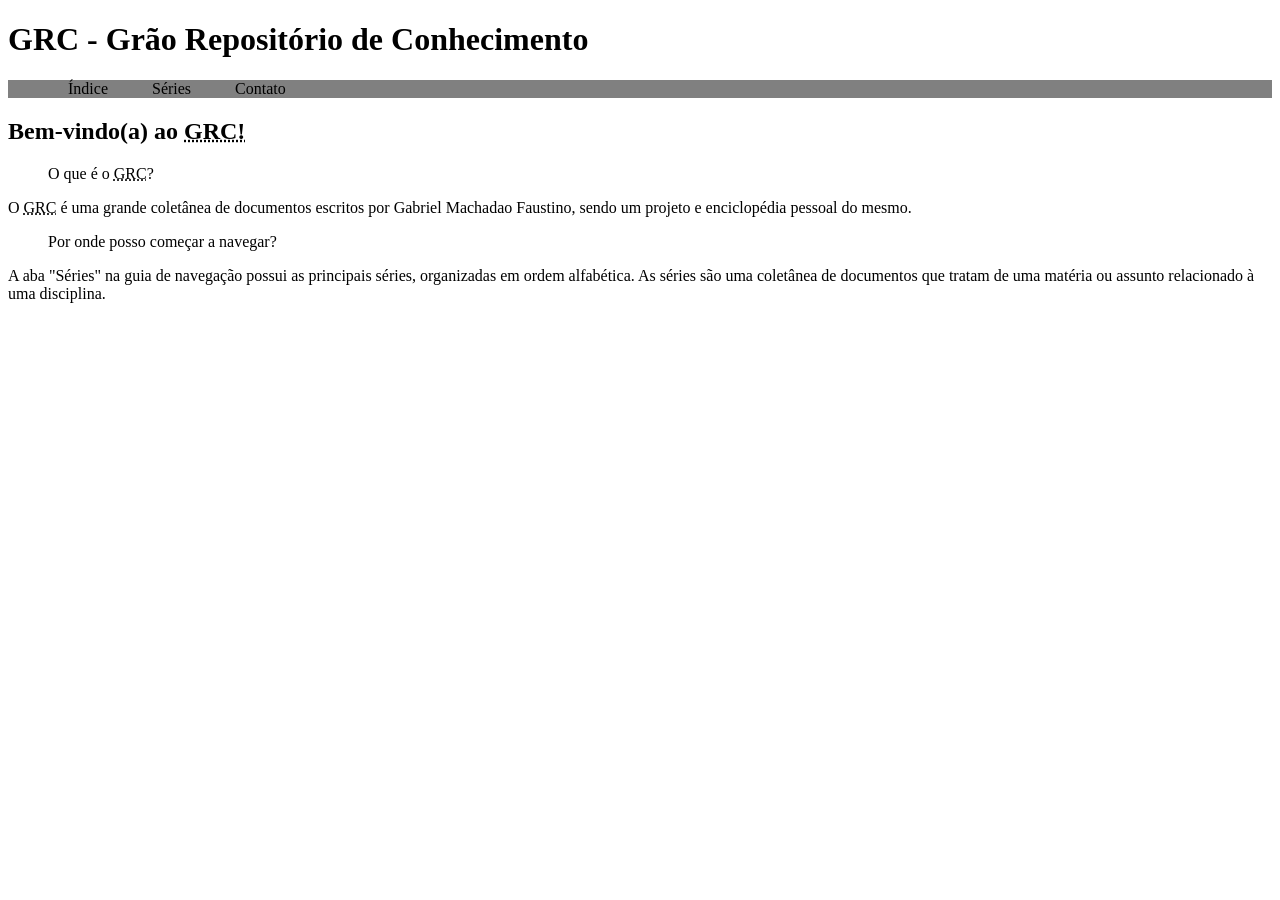
<file: index.html>
<!DOCTYPE html>
<html lang="pt-br">
<head>
    <meta charset="UTF-8">
    <meta name="viewport" content="width=device-width, initial-scale=1.0">
    <link rel="stylesheet" href="01 - Estilo (CSS)/Estilo.css">
    <title>Índice - GRC</title>
</head>

<body>

    <header>
        <h1>GRC - Grão Repositório de Conhecimento</h1>
    </header>
    
    <nav class="navegacao">
            <ul>
                <li class="aba"><a style="color: black" href="index.html">Índice</a></li>
                <li class="aba"><a style="color: black" href="00 - Navegação/Séries.html">Séries</a></li>
                <li class="aba"><a style="color: black" href="00 - Navegação/Contato.html">Contato</a></li>
            </ul>
    </nav>

    <article>
        <h1>Bem-vindo(a) ao <abbr title="Grão Repositório de Conhecimento">GRC!</abbr></h1>

        <blockquote>O que é o <abbr title="Grão Repositório de Conhecimento">GRC</abbr>?</blockquote>

        <p>O <abbr title="Grão Repositório de Conhecimento">GRC</abbr> é uma grande coletânea de documentos escritos por Gabriel Machadao Faustino, sendo um projeto e enciclopédia pessoal do mesmo.</p>

        <blockquote>Por onde posso começar a navegar?</blockquote>

        <p>A aba "Séries" na guia de navegação possui as principais séries, organizadas em ordem alfabética. As séries são uma coletânea de documentos que tratam de uma matéria ou assunto relacionado à uma disciplina.</p>
    </article>
    
</body>
</html>
</file>
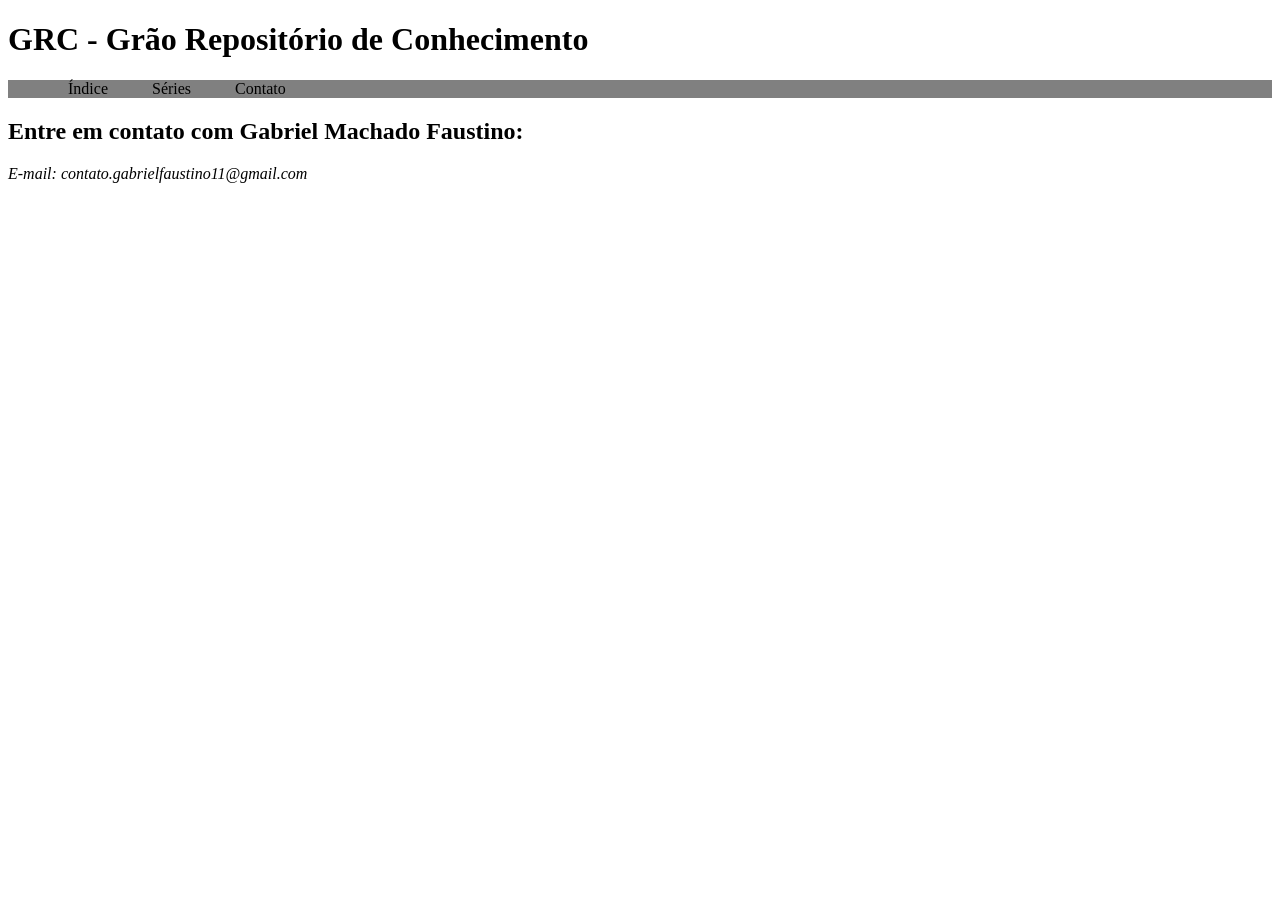
<file: 00 - Navegação/Contato.html>
<!DOCTYPE html>
<html lang="pt-br">

<head> <!--Cabeça do documento, o qual vai estar todas as informação invisíveis aos usuários, como metadados e estilização-->
    <meta charset="UTF-8">
    <meta name="viewport" content="width=device-width, initial-scale=1.0">
    <link rel="stylesheet" href="../01 - Estilo (CSS)/Estilo.css">
    <title>Contato - GRC</title> <!--Título do documento, o qual vai aparecer na aba do navegador-->
</head>

<body> <!--Corpo do documento, o qual vai estar todas as informações visíveis aos usuários-->
    <header>
        <h1>GRC - Grão Repositório de Conhecimento</h1> <!--Cabeçalho do documento-->
    </header>

    <nav class="navegacao"> <!--Seção de navegação geral do site-->
            <ul>
                <li class="aba"><a style="color: black" href="../index.html">Índice</a></li>
                <li class="aba"><a style="color: black" href="../00 - Navegação/Séries.html">Séries</a></li>
                <li class="aba"><a style="color: black" href="../00 - Navegação/Contato.html">Contato</a></li>
            </ul>
    </nav>

    <article> <!--Artigo do documento, o qual vai estar o conteúdo principal do mesmo-->
        <h1>Entre em contato com Gabriel Machado Faustino:</h1> <!--Título do artigo-->

        <address>
            <p><i>E-mail</i>: contato.gabrielfaustino11@gmail.com</p> 
        </address>
    </article>
</body>
</html>
</file>
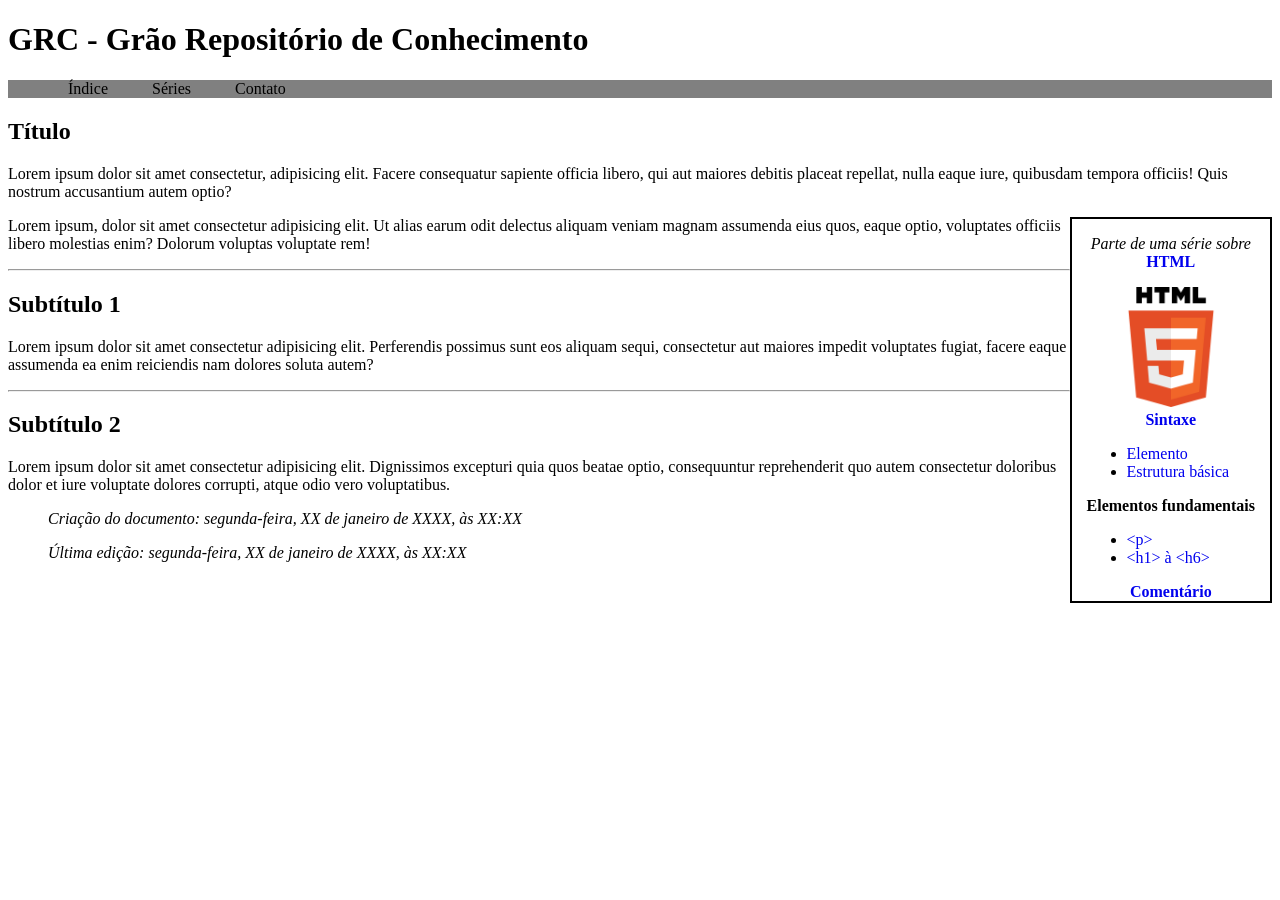
<file: 00 - Navegação/Modelo.html>
<!DOCTYPE html>
<html lang="pt-br">

<head> <!--Cabeça do documento, o qual vai estar todas as informação invisíveis aos usuários, como metadados e estilização-->
    <meta charset="UTF-8">
    <meta name="viewport" content="width=device-width, initial-scale=1.0">
    <link rel="stylesheet" href="../01 - Estilo (CSS)/Estilo.css">
    <title>Modelo - GRC</title> <!--Título do documento, o qual vai aparecer na aba do navegador-->
</head>

<body> <!--Corpo do documento, o qual vai estar todas as informações visíveis aos usuários-->
    <header>
        <h1>GRC - Grão Repositório de Conhecimento</h1> <!--Cabeçalho do documento-->
    </header>

    <nav class="navegacao"> <!--Seção de navegação geral do site-->
            <ul>
                <li class="aba"><a style="color: black" href="../index.html">Índice</a></li>
                <li class="aba"><a style="color: black" href="Séries.html">Séries</a></li>
                <li class="aba"><a style="color: black" href="Contato.html">Contato</a></li>
            </ul>
    </nav>

    <!-- VERIFIQUE SE OS ENDEREÇAMENTOS DA SEÇÃO DE NAVEGAÇÃO ACIMA ESTÃO CORRETOS! -->

    <article> <!--Artigo do documento, o qual vai estar o conteúdo principal do mesmo-->
        <h1>Título</h1> <!--Título do artigo-->

        <p>Lorem ipsum dolor sit amet consectetur, adipisicing elit. Facere consequatur sapiente officia libero, qui aut maiores debitis placeat repellat, nulla eaque iure, quibusdam tempora officiis! Quis nostrum accusantium autem optio?</p> <!--Os parágrafos de introdução SEMPRE devem vir antes da seção de navegação de série-->

        <aside class="bloco_serie"> <!--Seção de navegação de série, destinada à auxiliar o usuário a navegar por documentos relacionados ao conteúdo deste-->
            <p><i>Parte de uma série sobre</i><br><a href="../HTML/HTML.html"><b>HTML</b></a></p>
            <img src="../02 - Multimídia/HTML5_Logo_512px.png" width="120px"><br>
            <a href="../HTML/Sintaxe (HTML).html"><b>Sintaxe</b></a><br>
            <ul style="text-align: left;">
                <li><a href="../HTML/Sintaxe (HTML).html#direcionador1">Elemento</a></li>
                <li><a href="../HTML/Sintaxe (HTML).html#direcionador2">Estrutura básica</a></li>
            </ul>
            <p><b>Elementos fundamentais</b></p>
            <ul style="text-align: left;">
                <li><a href="../HTML/p.html">&lt;p&gt;</a></li>
                <li><a href="../HTML/h1 à h6.html">&lt;h1&gt; à &lt;h6&gt;</a></li>
            </ul>
            <a href="../HTML/Comentário (HTML).html"><b>Comentário</b></a>
        </aside>

        <p>Lorem ipsum, dolor sit amet consectetur adipisicing elit. Ut alias earum odit delectus aliquam veniam magnam assumenda eius quos, eaque optio, voluptates officiis libero molestias enim? Dolorum voluptas voluptate rem!</p>

        <hr> <!--Linha horizontal, a qual deve separar subtítulos do tipo h2 do artigo. OBS: subtítulos do h3 em diante não devem ser precedidos de uma linha horizontal-->

        <h2>Subtítulo 1</h2> <!--Subtítulo do artigo-->

        <p>Lorem ipsum dolor sit amet consectetur adipisicing elit. Perferendis possimus sunt eos aliquam sequi, consectetur aut maiores impedit voluptates fugiat, facere eaque assumenda ea enim reiciendis nam dolores soluta autem?</p>

        <hr> <!--Linha horizontal, a qual deve separar subtítulos do artigo-->

        <h2>Subtítulo 2</h2> <!--Subtítulo do artigo-->

        <p>Lorem ipsum dolor sit amet consectetur adipisicing elit. Dignissimos excepturi quia quos beatae optio, consequuntur reprehenderit quo autem consectetur doloribus dolor et iure voluptate dolores corrupti, atque odio vero voluptatibus.</p>
    </article>

    <footer class="rodape"> <!--Rodapé do documento, o qual deve informar a data de criação do documento e a última vez que foi editado-->
        <ul>
            <il><p>Criação do documento: segunda-feira, XX de janeiro de XXXX, às XX:XX</p></il>
            <il><p>Última edição: segunda-feira, XX de janeiro de XXXX, às XX:XX</p></il>
        </ul>
    </footer>
</body>
</html>
</file>
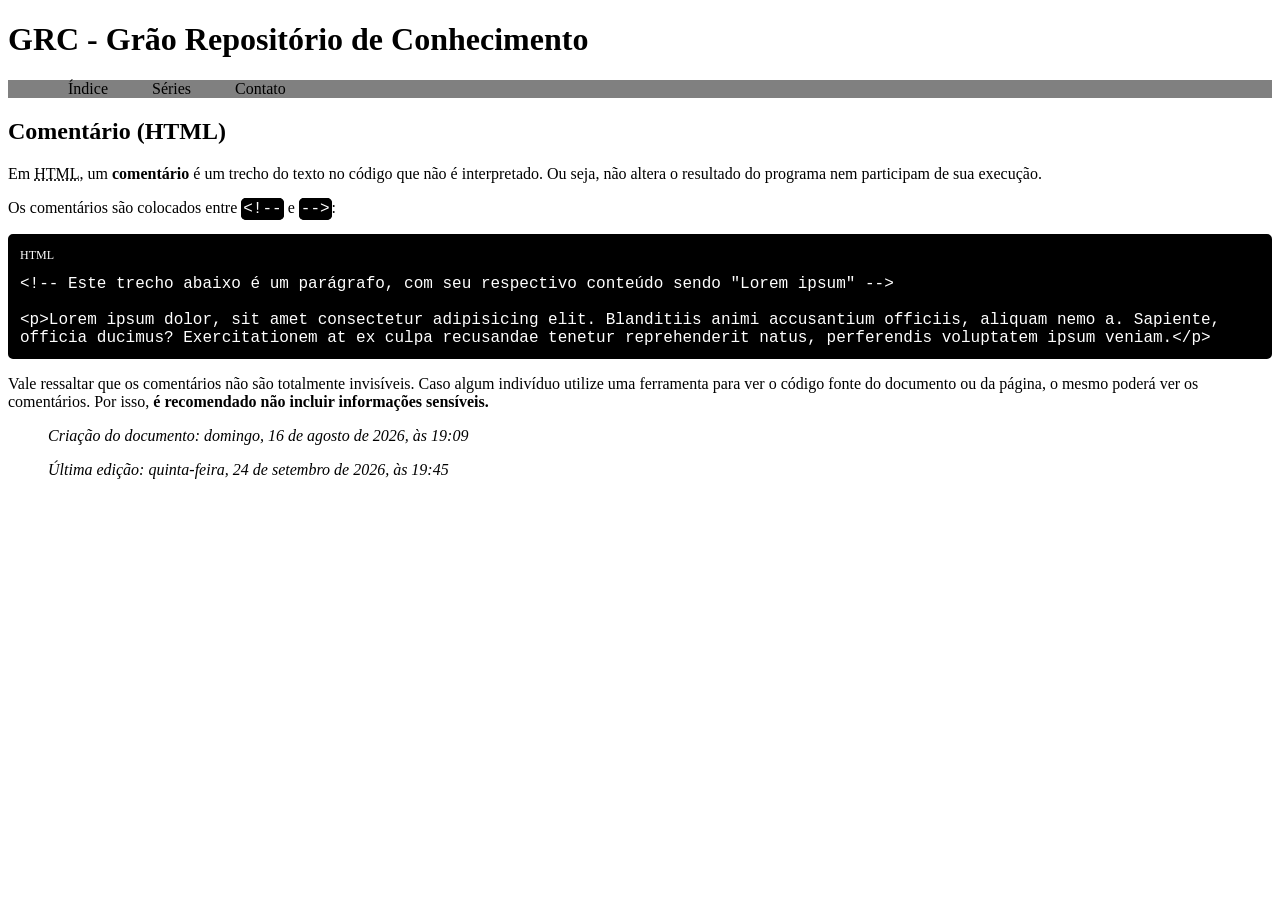
<file: HTML/Comentário (HTML).html>
<!DOCTYPE html>
<html lang="pt-br">

<head> <!--Cabeça do documento, o qual vai estar todas as informação invisíveis aos usuários, como metadados e estilização-->
    <meta charset="UTF-8">
    <meta name="viewport" content="width=device-width, initial-scale=1.0">
    <link rel="stylesheet" href="../01 - Estilo (CSS)/Estilo.css">
    <title>Comentário (HTML) - GRC</title> <!--Título do documento, o qual vai aparecer na aba do navegador-->
</head>

<body> <!--Corpo do documento, o qual vai estar todas as informações visíveis aos usuários-->
    <header>
        <h1>GRC - Grão Repositório de Conhecimento</h1>
    </header>
    
    <nav class="navegacao"> <!--Seção de navegação geral do site-->
            <ul>
                <li class="aba"><a style="color: black" href="../index.html">Índice</a></li>
                <li class="aba"><a style="color: black" href="../00 - Navegação/Séries.html">Séries</a></li>
                <li class="aba"><a style="color: black" href="../00 - Navegação/Contato.html">Contato</a></li>
            </ul>
    </nav>

    <article> <!--Artigo do documento, o qual vai estar o conteúdo principal do mesmo-->
        <h1>Comentário (HTML)</h1> <!--Título do artigo-->

        <p>Em <abbr title="Hypertext Markup Language">HTML</abbr>, um <strong>comentário</strong> é um trecho do texto no código que não é interpretado. Ou seja, não altera o resultado do programa nem participam de sua execução.</p>

        <p>Os comentários são colocados entre <code class="linha_codigo">&lt;!--</code> e <code class="linha_codigo">--&gt;</code>:</p>

        <div class="bloco_codigo">
            <p class="texto_codigo">HTML</p>
            <code>
                &lt;!-- Este trecho abaixo é um parágrafo, com seu respectivo conteúdo sendo "Lorem ipsum" --&gt;<br>
                <br>
                &lt;p&gt;Lorem ipsum dolor, sit amet consectetur adipisicing elit. Blanditiis animi accusantium officiis, aliquam nemo a. Sapiente, officia ducimus? Exercitationem at ex culpa recusandae tenetur reprehenderit natus, perferendis voluptatem ipsum veniam.&lt;/p&gt;
            </code>
        </div>

        <p>Vale ressaltar que os comentários não são totalmente invisíveis. Caso algum indivíduo utilize uma ferramenta para ver o código fonte do documento ou da página, o mesmo poderá ver os comentários. Por isso, <b>é recomendado não incluir informações sensíveis.</b></p>
    </article>

    <footer class="rodape"> <!--Rodapé do documento, o qual deve informar a data de criação do documento e a última vez que foi editado-->
        <ul>
            <il><p>Criação do documento: domingo, 16 de agosto de 2026, às 19:09</p></il>
            <il><p>Última edição: quinta-feira, 24 de setembro de 2026, às 19:45</p></il>
        </ul>
    </footer>
</body>
</html>
</file>
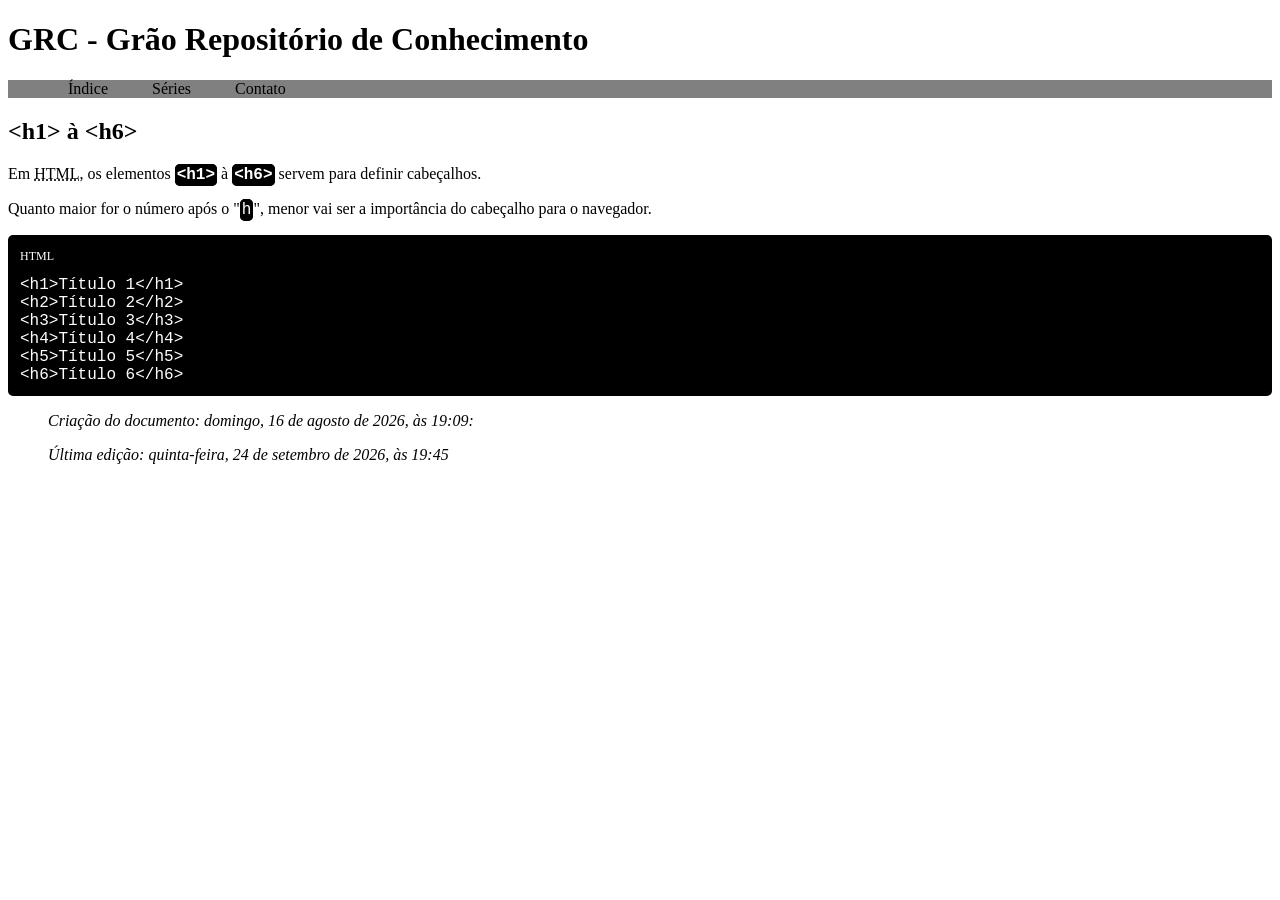
<file: HTML/h1 à h6.html>
<!DOCTYPE html>
<html lang="pt-br">

<head> <!--Cabeça do documento, o qual vai estar todas as informação invisíveis aos usuários, como metadados e estilização-->
    <meta charset="UTF-8">
    <meta name="viewport" content="width=device-width, initial-scale=1.0">
    <link rel="stylesheet" href="../01 - Estilo (CSS)/Estilo.css">
    <title>&lt;h1&gt; à &lt;h6&gt; - GRC</title> <!--Título do documento, o qual vai aparecer na aba do navegador-->
</head>

<body> <!--Corpo do documento, o qual vai estar todas as informações visíveis aos usuários-->
    <header>
        <h1>GRC - Grão Repositório de Conhecimento</h1>
    </header>
    
    <nav class="navegacao"> <!--Seção de navegação geral do site-->
            <ul>
                <li class="aba"><a style="color: black" href="../index.html">Índice</a></li>
                <li class="aba"><a style="color: black" href="../00 - Navegação/Séries.html">Séries</a></li>
                <li class="aba"><a style="color: black" href="../00 - Navegação/Contato.html">Contato</a></li>
            </ul>
    </nav>

    <article> <!--Artigo do documento, o qual vai estar o conteúdo principal do mesmo-->
        <h1>&lt;h1&gt; à &lt;h6&gt;</h1> <!--Título do artigo-->

        <p>Em <abbr title="Hypertext Markup Language">HTML</abbr>, os elementos <strong><code class="linha_codigo">&lt;h1&gt;</code></strong> à <strong><code class="linha_codigo">&lt;h6&gt;</code></strong> servem para definir cabeçalhos.

        <p>Quanto maior for o número após o "<code class="linha_codigo">h</code>", menor vai ser a importância do cabeçalho para o navegador.</p>

        <div class="bloco_codigo">
            <p class="texto_codigo">HTML</p>
            <code>
                &lt;h1&gt;Título 1&lt;/h1&gt;<br>
                &lt;h2&gt;Título 2&lt;/h2&gt;<br>
                &lt;h3&gt;Título 3&lt;/h3&gt;<br>
                &lt;h4&gt;Título 4&lt;/h4&gt;<br>
                &lt;h5&gt;Título 5&lt;/h5&gt;<br>
                &lt;h6&gt;Título 6&lt;/h6&gt;
            </code>
        </div>
    </article>

    <footer class="rodape"> <!--Rodapé do documento, o qual deve informar a data de criação do documento e a última vez que foi editado-->
        <ul>
            <il><p>Criação do documento: domingo, 16 de agosto de 2026, às 19:09:</p></il>
            <il><p>Última edição: quinta-feira, 24 de setembro de 2026, às 19:45</p></il>
        </ul>
    </footer>
</body>
</html>
</file>
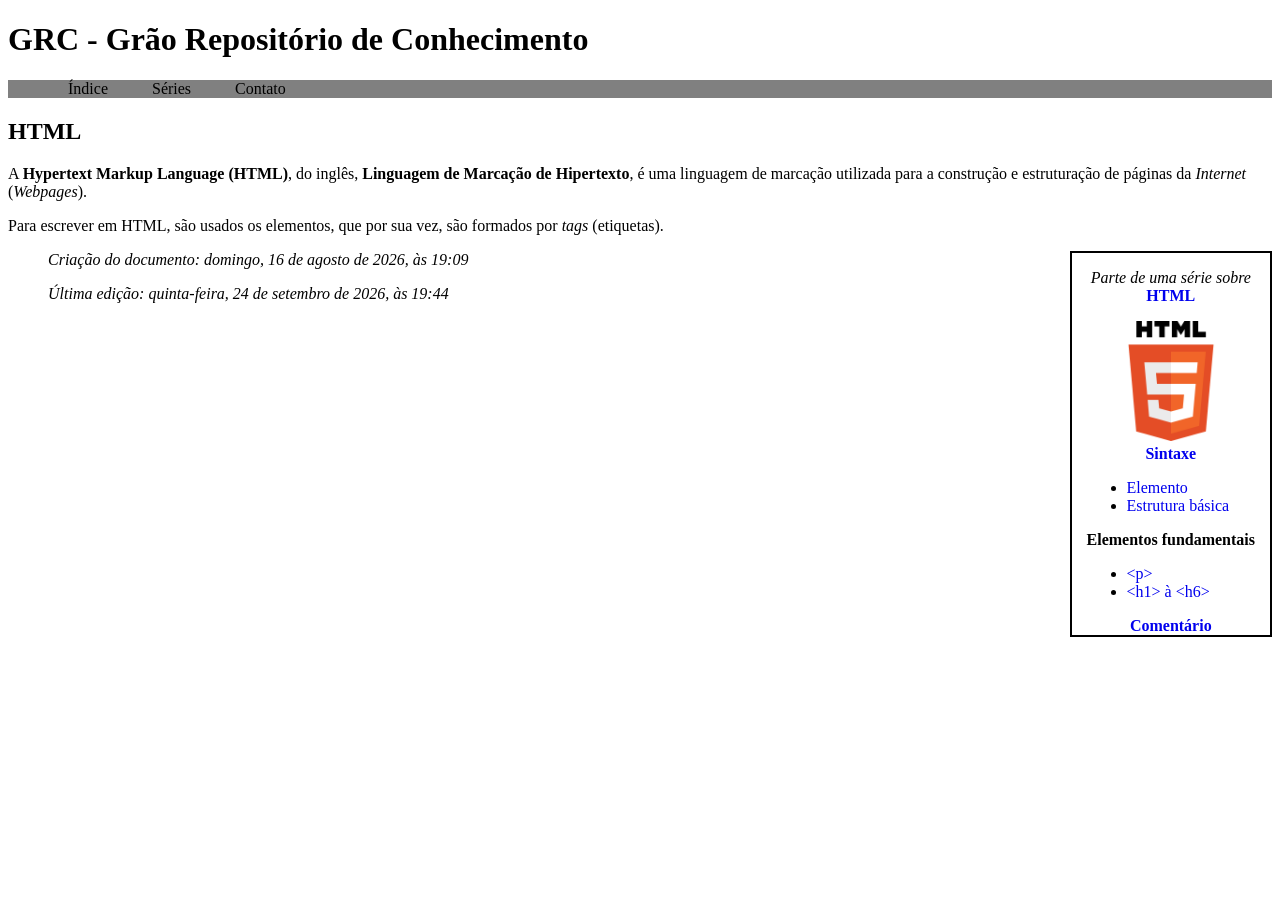
<file: HTML/HTML.html>
<!DOCTYPE html>
<html lang="pt-br">

<head> <!--Cabeça do documento, o qual vai estar todas as informação invisíveis aos usuários, como metadados e estilização-->
    <meta charset="UTF-8">
    <meta name="viewport" content="width=device-width, initial-scale=1.0">
    <link rel="stylesheet" href="../01 - Estilo (CSS)/Estilo.css">
    <title>HTML - GRC</title> <!--Título do documento, o qual vai aparecer na aba do navegador-->
</head>

<body> <!--Corpo do documento, o qual vai estar todas as informações visíveis aos usuários-->
    <header>
        <h1>GRC - Grão Repositório de Conhecimento</h1>
    </header>
    
    <nav class="navegacao"> <!--Seção de navegação geral do site-->
            <ul>
                <li class="aba"><a style="color: black" href="../index.html">Índice</a></li>
                <li class="aba"><a style="color: black" href="../00 - Navegação/Séries.html">Séries</a></li>
                <li class="aba"><a style="color: black" href="../00 - Navegação/Contato.html">Contato</a></li>
            </ul>
    </nav>

    <article> <!--Artigo do documento, o qual vai estar o conteúdo principal do mesmo-->
        <h1>HTML</h1> <!--Título do artigo-->

        <p>A <strong>Hypertext Markup Language (HTML)</strong>, do inglês, <strong>Linguagem de Marcação de Hipertexto</strong>, é uma linguagem de marcação utilizada para a construção e estruturação de páginas da <i>Internet</i> (<i>Webpages</i>).</p>
        <p>Para escrever em HTML, são usados os elementos, que por sua vez, são formados por <i>tags</i> (etiquetas).</p>

        <aside class="bloco_serie"> <!--Seção de navegação de série, destinada à auxiliar o usuário a navegar por documentos relacionados ao conteúdo deste-->
            <p><i>Parte de uma série sobre</i><br><a href="../HTML/HTML.html"><b>HTML</b></a></p>
            <img src="../02 - Multimídia/HTML5_Logo.png" width="120px"><br>
            <a href="../HTML/Sintaxe (HTML).html"><b>Sintaxe</b></a><br>
            <ul style="text-align: left;">
                <li><a href="../HTML/Sintaxe (HTML).html#direcionador1">Elemento</a></li>
                <li><a href="../HTML/Sintaxe (HTML).html#direcionador2">Estrutura básica</a></li>
            </ul>
            <p><b>Elementos fundamentais</b></p>
            <ul style="text-align: left;">
                <li><a href="../HTML/p.html">&lt;p&gt;</a></li>
                <li><a href="../HTML/h1 à h6.html">&lt;h1&gt; à &lt;h6&gt;</a></li>
            </ul>
            <a href="../HTML/Comentário (HTML).html"><b>Comentário</b></a>
        </aside>
    </article>

    <footer class="rodape"> <!--Rodapé do documento, o qual deve informar a data de criação do documento e a última vez que foi editado-->
        <ul>
            <il><p>Criação do documento: domingo, 16 de agosto de 2026, às 19:09</p></il>
            <il><p>Última edição: quinta-feira, 24 de setembro de 2026, às 19:44</p></il>
        </ul>
    </footer>
</body>
</html>
</file>
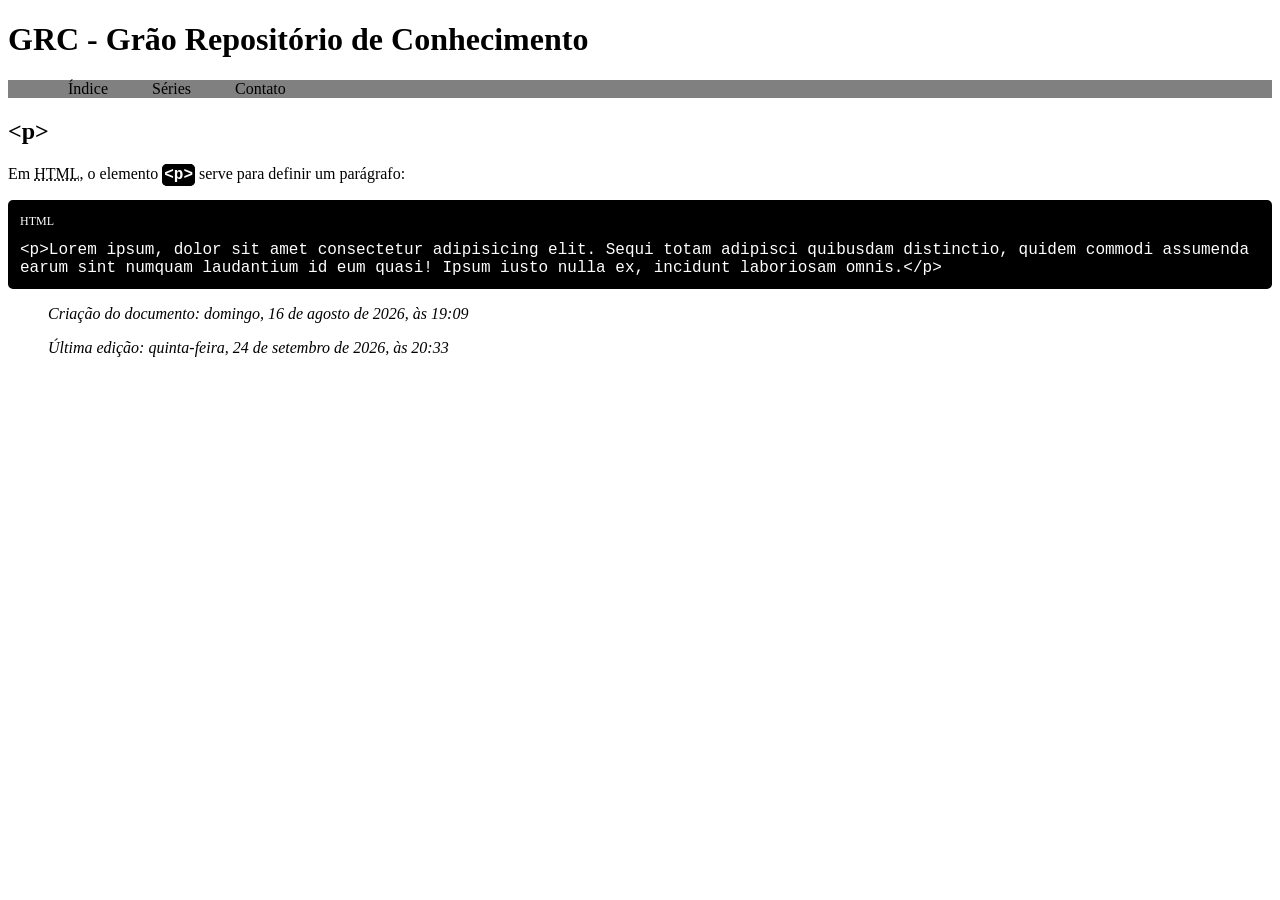
<file: HTML/p.html>
<!DOCTYPE html>
<html lang="pt-br">

<head> <!--Cabeça do documento, o qual vai estar todas as informação invisíveis aos usuários, como metadados e estilização-->
    <meta charset="UTF-8">
    <meta name="viewport" content="width=device-width, initial-scale=1.0">
    <link rel="stylesheet" href="../01 - Estilo (CSS)/Estilo.css">
    <title>&lt;p&gt; - GRC</title> <!--Título do documento, o qual vai aparecer na aba do navegador-->
</head>

<body> <!--Corpo do documento, o qual vai estar todas as informações visíveis aos usuários-->
    <header>
        <h1>GRC - Grão Repositório de Conhecimento</h1> <!--Cabeçalho do documento-->
    </header>
    
    <nav class="navegacao"> <!--Seção de navegação geral do site-->
            <ul>
                <li class="aba"><a style="color: black" href="../index.html">Índice</a></li>
                <li class="aba"><a style="color: black" href="../00 - Navegação/Séries.html">Séries</a></li>
                <li class="aba"><a style="color: black" href="../00 - Navegação/Contato.html">Contato</a></li>
            </ul>
    </nav>

    <article> <!--Artigo do documento, o qual vai estar o conteúdo principal do mesmo-->
        <h1>&lt;p&gt;</h1> <!--Título do artigo-->

        <p>Em <abbr title="Hypertext Markup Language">HTML</abbr>, o elemento <strong><code class="linha_codigo">&lt;p&gt;</code></strong> serve para definir um parágrafo:

        <div class="bloco_codigo">
            <p class="texto_codigo">HTML</p>
            <code>
                &lt;p&gt;Lorem ipsum, dolor sit amet consectetur adipisicing elit. Sequi totam adipisci quibusdam distinctio, quidem commodi assumenda earum sint numquam laudantium id eum quasi! Ipsum iusto nulla ex, incidunt laboriosam omnis.&lt;/p&gt;
            </code>
        </div>

    </article>

    <footer class="rodape"> <!--Rodapé do documento, o qual deve informar a data de criação do documento e a última vez que foi editado-->
        <ul>
            <il><p>Criação do documento: domingo, 16 de agosto de 2026, às 19:09</p></il>
            <il><p>Última edição: quinta-feira, 24 de setembro de 2026, às 20:33</p></il>
        </ul>
    </footer>
</body>
</html>
</file>
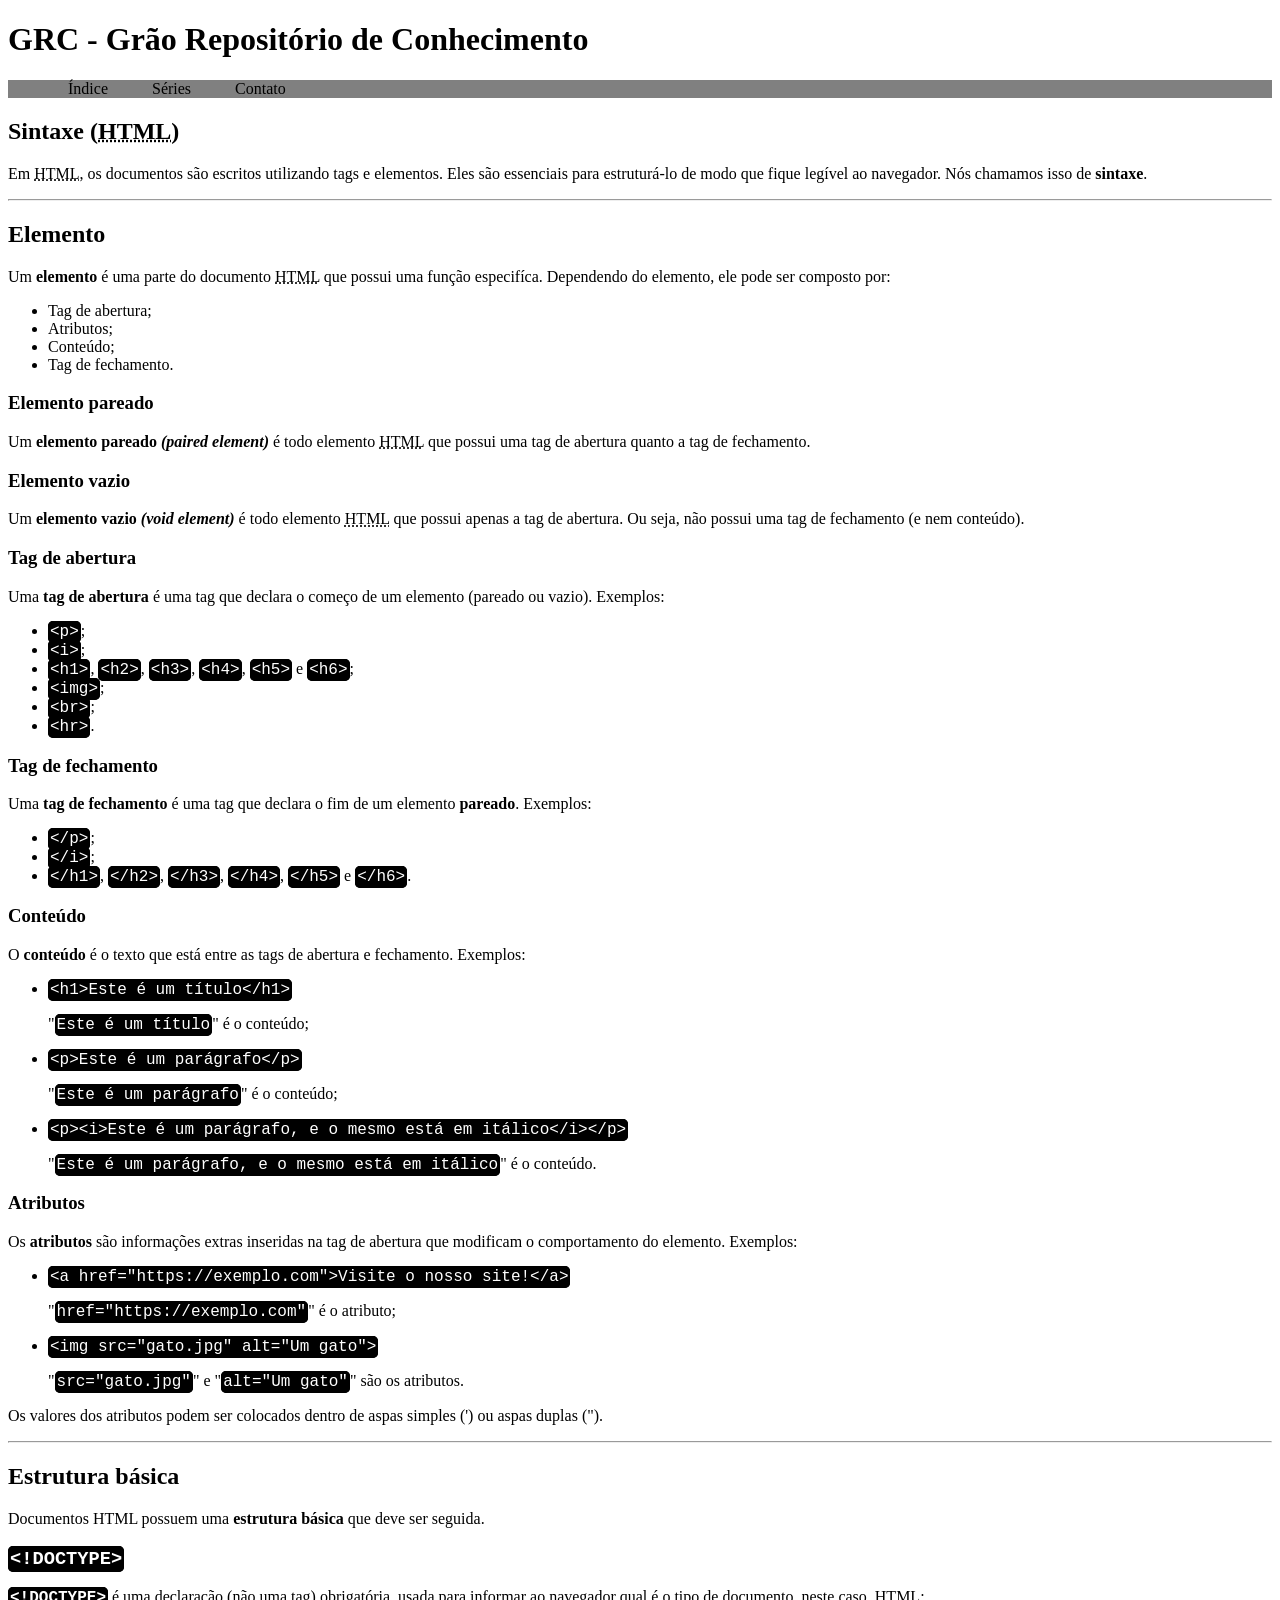
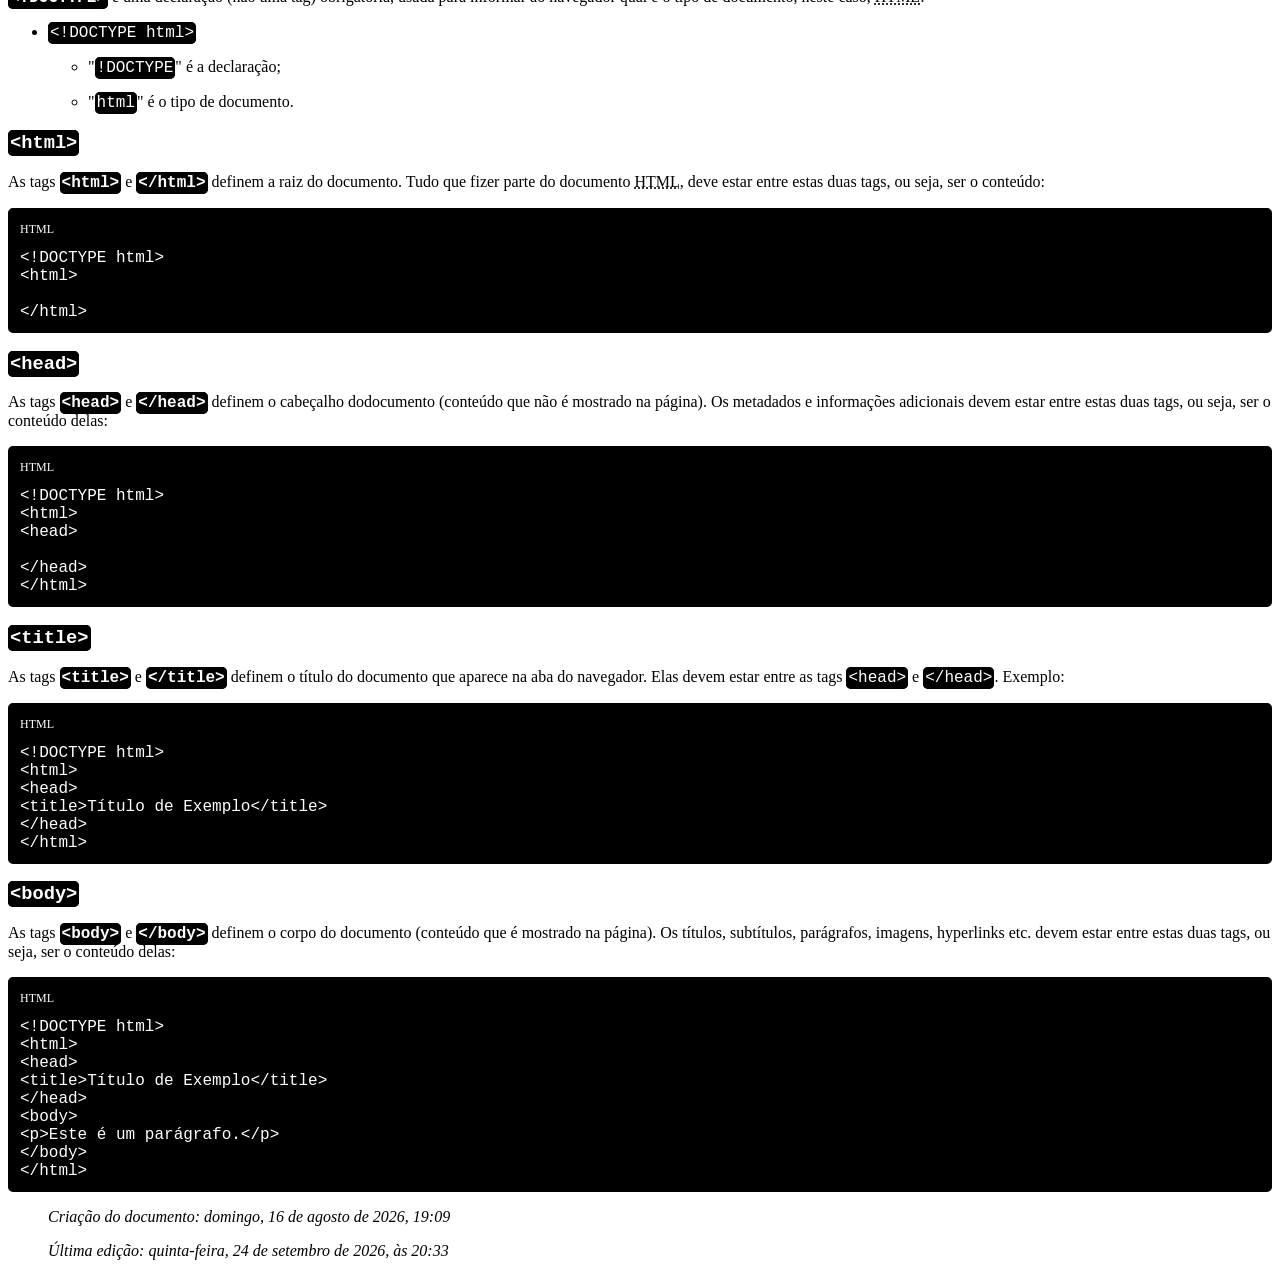
<file: HTML/Sintaxe (HTML).html>
<!DOCTYPE html>
<html lang="pt-br">

<head> <!--Cabeça do documento, o qual vai estar todas as informação invisíveis aos usuários, como metadados e estilização-->
    <meta charset="UTF-8">
    <meta name="viewport" content="width=device-width, initial-scale=1.0">
    <link rel="stylesheet" href="../01 - Estilo (CSS)/Estilo.css">
    <title>Sintaxe (HTML) - GRC</title> <!--Título do documento, o qual vai aparecer na aba do navegador-->
</head>

<body> <!--Corpo do documento, o qual vai estar todas as informações visíveis aos usuários-->
    <header>
        <h1>GRC - Grão Repositório de Conhecimento</h1> <!--Cabeçalho do documento-->
    </header>
    
    <nav class="navegacao"> <!--Seção de navegação geral do site-->
            <ul>
                <li class="aba"><a style="color: black" href="../index.html">Índice</a></li>
                <li class="aba"><a style="color: black" href="../00 - Navegação/Séries.html">Séries</a></li>
                <li class="aba"><a style="color: black" href="../00 - Navegação/Contato.html">Contato</a></li>
            </ul>
    </nav>

    <article> <!--Artigo do documento, o qual vai estar o conteúdo principal do mesmo-->
        <h1>Sintaxe (<abbr title="Hypertext Markup Language">HTML</abbr>)</h1> <!--Título do artigo-->

        <p>Em <abbr title="Hypertext Markup Language">HTML</abbr>, os documentos são escritos utilizando tags e elementos. Eles são essenciais para estruturá-lo de modo que fique legível ao navegador. Nós chamamos isso de <strong>sintaxe</strong>.</p>

        <hr>

        <h2 id="direcionador1">Elemento</h2>

        <p>Um <b>elemento</b> é uma parte do documento <abbr title="Hypertext Markup Language">HTML</abbr> que possui uma função especifíca. Dependendo do elemento, ele pode ser composto por:</p>

        <ul>
            <li>Tag de abertura;</li>
            <li>Atributos;</li>
            <li>Conteúdo;</li>
            <li>Tag de fechamento.</li>
        </ul>

        <h3>Elemento pareado</h3>

        <p>Um <b>elemento pareado <i>(paired element)</i></b> é todo elemento <abbr title="Hypertext Markup Language">HTML</abbr> que possui uma tag de abertura quanto a tag de fechamento.</p>

        <h3>Elemento vazio</h4>

        <p>Um <b>elemento vazio <i>(void element)</i></b> é todo elemento <abbr title="Hypertext Markup Language">HTML</abbr> que possui apenas a tag de abertura. Ou seja, não possui uma tag de fechamento (e nem conteúdo).</p>

        <h3>Tag de abertura</h3>

        <p>Uma <b>tag de abertura</b> é uma tag que declara o começo de um elemento (pareado ou vazio). Exemplos:</p>

        <ul>
            <li><code class="linha_codigo">&lt;p&gt;</code>;</li>
            <li><code class="linha_codigo">&lt;i&gt;</code>;</li>
            <li><code class="linha_codigo">&lt;h1&gt;</code>, <code class="linha_codigo">&lt;h2&gt;</code>, <code class="linha_codigo">&lt;h3&gt;</code>, <code class="linha_codigo">&lt;h4&gt;</code>, <code class="linha_codigo">&lt;h5&gt;</code> e <code class="linha_codigo">&lt;h6&gt;</code>;</li>
            <li><code class="linha_codigo">&lt;img&gt;</code>;</li>
            <li><code class="linha_codigo">&lt;br&gt;</code>;</li>
            <li><code class="linha_codigo">&lt;hr&gt;</code>.</li>
        </ul>

        <h3>Tag de fechamento</h3>

        <p>Uma <b>tag de fechamento</b> é uma tag que declara o fim de um elemento <b>pareado</b>. Exemplos:</p>

        <ul>
            <li><code class="linha_codigo">&lt;/p&gt;</code>;</li>
            <li><code class="linha_codigo">&lt;/i&gt;</code>;</li>
            <li><code class="linha_codigo">&lt;/h1&gt;</code>, <code class="linha_codigo">&lt;/h2&gt;</code>, <code class="linha_codigo">&lt;/h3&gt;</code>, <code class="linha_codigo">&lt;/h4&gt;</code>, <code class="linha_codigo">&lt;/h5&gt;</code> e <code class="linha_codigo">&lt;/h6&gt;</code>.</li>
        </ul>

        <h3>Conteúdo</h3>

        <p>O <b>conteúdo</b> é o texto que está entre as tags de abertura e fechamento. Exemplos:</p>

        <ul>
            <li><code class="linha_codigo">&lt;h1&gt;Este é um título&lt;/h1&gt;</code> <p>"<code class="linha_codigo">Este é um título</code>" é o conteúdo;</p></li>
            <li><code class="linha_codigo">&lt;p&gt;Este é um parágrafo&lt;/p&gt;</code><p>"<code class="linha_codigo">Este é um parágrafo</code>" é o conteúdo;</p></li>
            <li><code class="linha_codigo">&lt;p&gt;&lt;i&gt;Este é um parágrafo, e o mesmo está em itálico&lt;/i&gt;&lt;/p&gt;</code><p>"<code class="linha_codigo">Este é um parágrafo, e o mesmo está em itálico</code>" é o conteúdo.</p></li>
        </ul>

        <h3>Atributos</h3>

        <p>Os <b>atributos</b> são informações extras inseridas na tag de abertura que modificam o comportamento do elemento. Exemplos:</p>
        
        <ul>
            <li><code class="linha_codigo">&lt;a href="https://exemplo.com"&gt;Visite o nosso site!&lt;/a&gt;</code><p>"<code class="linha_codigo">href="https://exemplo.com"</code>" é o atributo;</p></li>
            <li><code class="linha_codigo">&lt;img src="gato.jpg" alt="Um gato"&gt;</code><p>"<code class="linha_codigo">src="gato.jpg"</code>" e "<code class="linha_codigo">alt="Um gato"</code>" são os atributos.</p></li>
        </ul>

        <p>Os valores dos atributos podem ser colocados dentro de aspas simples (') ou aspas duplas (").</p>

        <hr>

        <h2 id="direcionador2">Estrutura básica</h2>

        <p>Documentos HTML possuem uma <b>estrutura básica</b> que deve ser seguida.</p>

        <h3><code class="linha_codigo">&lt;!DOCTYPE&gt;</code></h3>

        <p><b><code class="linha_codigo">&lt;!DOCTYPE&gt;</code></b> é uma declaração (não uma tag) obrigatória, usada para informar ao navegador qual é o tipo de documento, neste caso, <abbr title="Hypertext Markup Language">HTML</abbr>:</p>

        <ul>
            <li>
                <code class="linha_codigo">&lt;!DOCTYPE html&gt;</code>
                <ul>
                    <li>
                        <p>"<code class="linha_codigo">!DOCTYPE</code>" é a declaração;</p>
                    </li>
                    <li>
                        <p>"<code class="linha_codigo">html</code>" é o tipo de documento.</p>
                    </li>
                </ul>
            </li>
        </ul>

        <h3><code class="linha_codigo">&lt;html&gt;</code></h3>

        <p>As tags <b><code class="linha_codigo">&lt;html&gt;</code></b> e <b><code class="linha_codigo">&lt;/html&gt;</code></b> definem a raiz do documento. Tudo que fizer parte do documento <abbr title="Hypertext Markup Language">HTML</abbr>, deve estar entre estas duas tags, ou seja, ser o conteúdo:</p>

        <div class="bloco_codigo">
            <p class="texto_codigo">HTML</p>
            <code>
                &lt;!DOCTYPE html&gt;<br>
                &lt;html&gt;<br>
                <br>
                &lt;/html&gt;<br>
            </code>
        </div>

        <h3><code class="linha_codigo">&lt;head&gt;</code></h3>

        <p>As tags <b><code class="linha_codigo">&lt;head&gt;</code></b> e <b><code class="linha_codigo">&lt;/head&gt;</code></b> definem o cabeçalho dodocumento (conteúdo que não é mostrado na página). Os metadados e informações adicionais devem estar entre estas duas tags, ou seja, ser o conteúdo delas:</p>

        <div class="bloco_codigo">
            <p class="texto_codigo">HTML</p>
            <code>
                &lt;!DOCTYPE html&gt;<br>
                &lt;html&gt;<br>
                &lt;head&gt;<br>
                <br>
                &lt;/head&gt;<br>
                &lt;/html&gt;<br>
            </code>
        </div>

        <h3><code class="linha_codigo">&lt;title&gt;</code></h3>

        <p>As tags <b><code class="linha_codigo">&lt;title&gt;</code></b> e <b><code class="linha_codigo">&lt;/title&gt;</code></b> definem o título do documento que aparece na aba do navegador. Elas devem estar entre as tags <code class="linha_codigo">&lt;head&gt;</code> e <code class="linha_codigo">&lt;/head&gt;</code>. Exemplo:</p>

        <div class="bloco_codigo">
            <p class="texto_codigo">HTML</p>
            <code>
                &lt;!DOCTYPE html&gt;<br>
                &lt;html&gt;<br>
                &lt;head&gt;<br>
                &lt;title&gt;Título de Exemplo&lt;/title&gt;<br>
                &lt;/head&gt;<br>
                &lt;/html&gt;<br>
            </code>
        </div>

        <h3><code class="linha_codigo">&lt;body&gt;</code></h3>

        <p>As tags <b><code class="linha_codigo">&lt;body&gt;</code></b> e <b><code class="linha_codigo">&lt;/body&gt;</code></b> definem o corpo do documento (conteúdo que é mostrado na página). Os títulos, subtítulos, parágrafos, imagens, hyperlinks etc. devem estar entre estas duas tags, ou seja, ser o conteúdo delas:</p>

        <div class="bloco_codigo">
            <p class="texto_codigo">HTML</p>
            <code>
                &lt;!DOCTYPE html&gt;<br>
                &lt;html&gt;<br>
                &lt;head&gt;<br>
                &lt;title&gt;Título de Exemplo&lt;/title&gt;<br>
                &lt;/head&gt;<br>
                &lt;body&gt;<br>
                &lt;p&gt;Este é um parágrafo.&lt;/p&gt;<br>
                &lt;/body&gt;<br>
                &lt;/html&gt;<br>
            </code>
        </div>

    </article>

    <footer class="rodape"> <!--Rodapé do documento, o qual deve informar a data de criação do documento e a última vez que foi editado-->
        <ul>
            <il><p>Criação do documento: domingo, 16 de agosto de 2026, 19:09</p></il>
            <il><p>Última edição: quinta-feira, 24 de setembro de 2026, às 20:33</p></il>
        </ul>
    </footer>
</body>
</html>
</file>
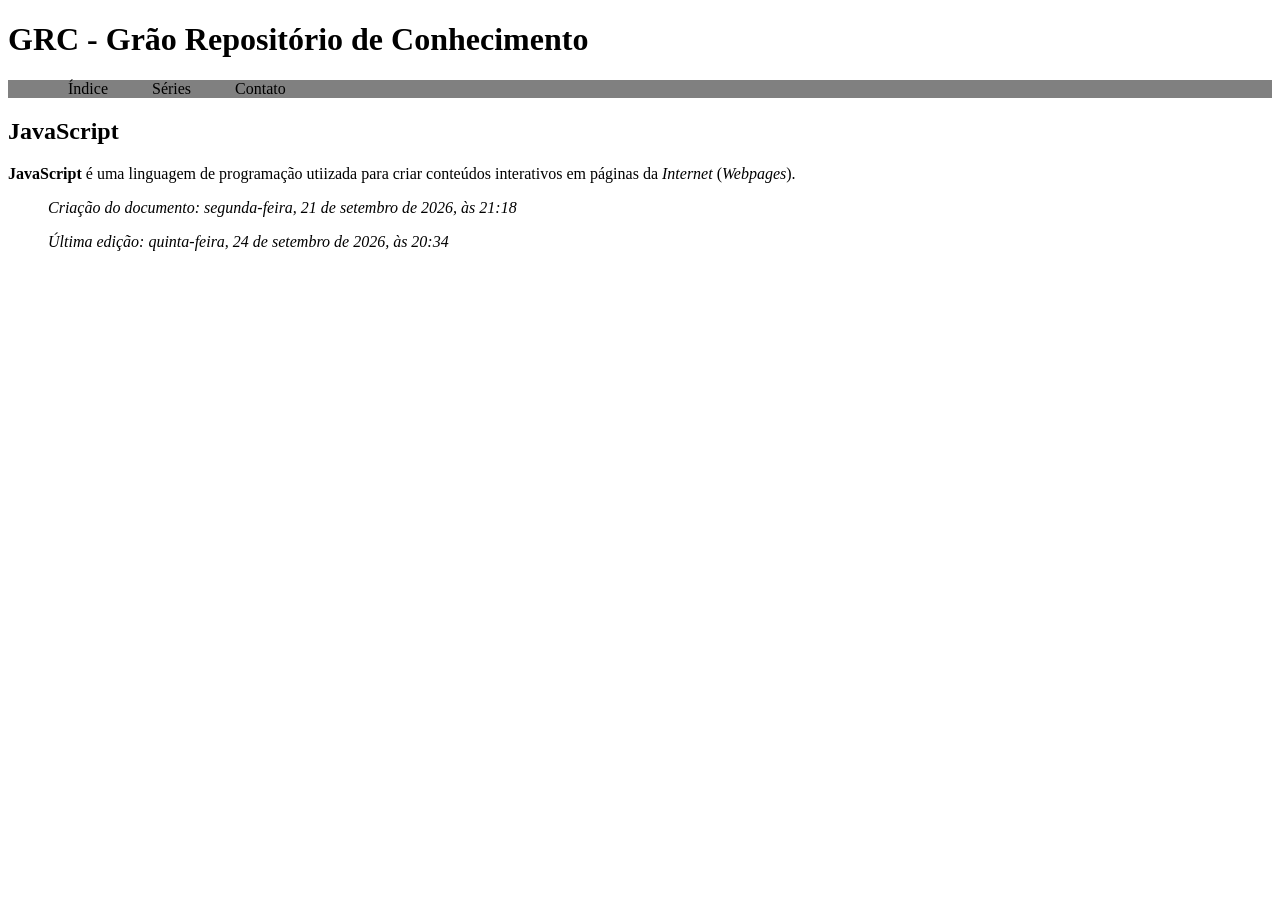
<file: JavaScript/JavaScript.html>
<!DOCTYPE html>
<html lang="pt-br">

<head> <!--Cabeça do documento, o qual vai estar todas as informação invisíveis aos usuários, como metadados e estilização-->
    <meta charset="UTF-8">
    <meta name="viewport" content="width=device-width, initial-scale=1.0">
    <link rel="stylesheet" href="../01 - Estilo (CSS)/Estilo.css">
    <title>JavaScript - GRC</title> <!--Título do documento, o qual vai aparecer na aba do navegador-->
</head>

<body> <!--Corpo do documento, o qual vai estar todas as informações visíveis aos usuários-->
    <header>
        <h1>GRC - Grão Repositório de Conhecimento</h1> <!--Cabeçalho do documento-->
    </header>

    <nav class="navegacao"> <!--Seção de navegação geral do site-->
            <ul>
                <li class="aba"><a style="color: black" href="../index.html">Índice</a></li>
                <li class="aba"><a style="color: black" href="../00 - Navegação/Séries.html">Séries</a></li>
                <li class="aba"><a style="color: black" href="../00 - Navegação/Contato.html">Contato</a></li>
            </ul>
    </nav>

    <article> <!--Artigo do documento, o qual vai estar o conteúdo principal do mesmo-->
        <h1>JavaScript</h1> <!--Título do artigo-->

        <p><strong>JavaScript</strong> é uma linguagem de programação utiizada para criar conteúdos interativos em páginas da <i>Internet</i> (<i>Webpages</i>).</p> <!--Os parágrafos de introdução SEMPRE devem vir antes da seção de navegação de série-->
    </article>

    <footer class="rodape"> <!--Rodapé do documento, o qual deve informar a data de criação do documento e a última vez que foi editado-->
        <ul>
            <il><p>Criação do documento: segunda-feira, 21 de setembro de 2026, às 21:18</p></il>
            <il><p>Última edição: quinta-feira, 24 de setembro de 2026, às 20:34</p></il>
        </ul>
    </footer>
</body>
</html>
</file>
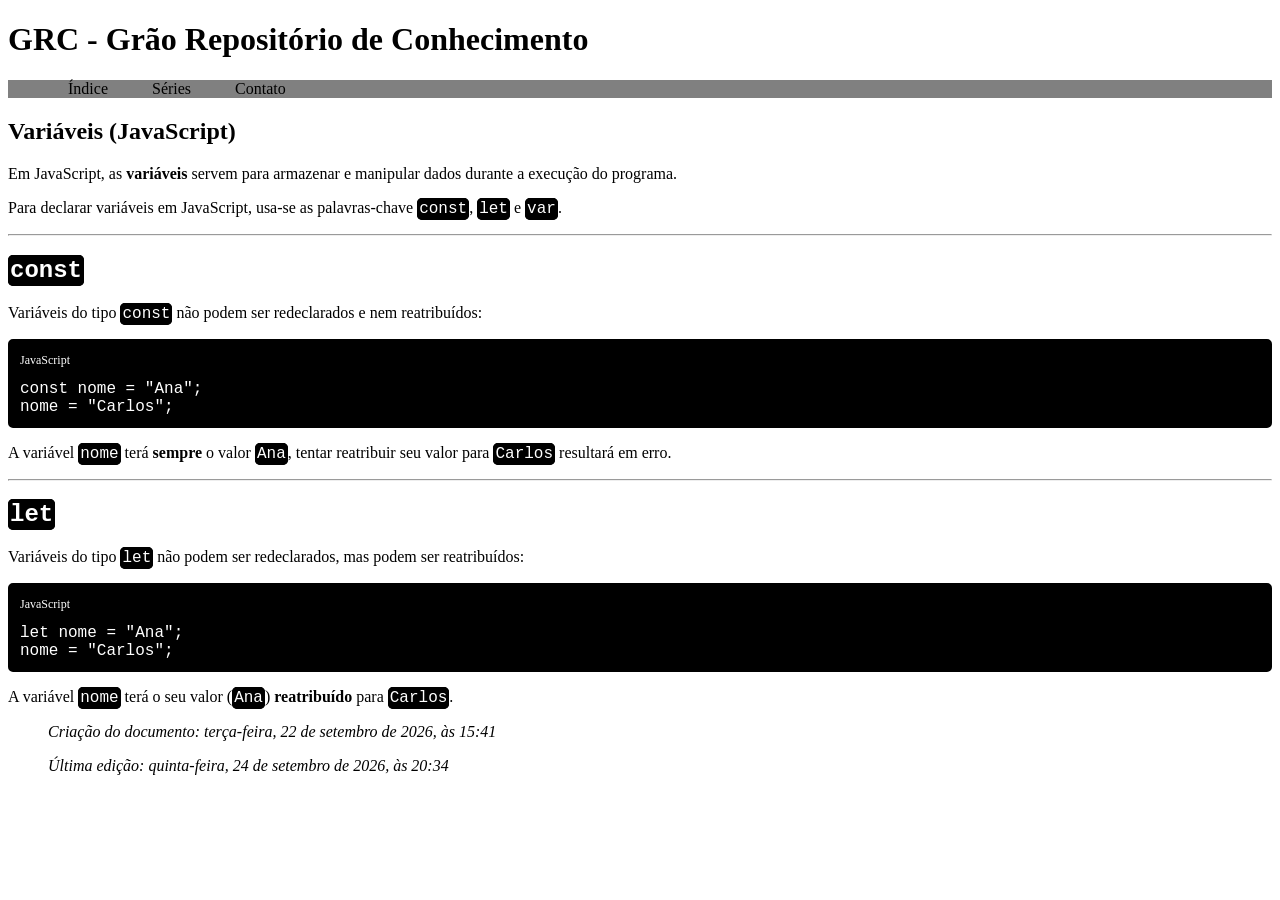
<file: JavaScript/Variáveis (JavaScript).html>
<!DOCTYPE html>
<html lang="pt-br">

<head> <!--Cabeça do documento, o qual vai estar todas as informação invisíveis aos usuários, como metadados e estilização-->
    <meta charset="UTF-8">
    <meta name="viewport" content="width=device-width, initial-scale=1.0">
    <link rel="stylesheet" href="../01 - Estilo (CSS)/Estilo.css">
    <title>Variáveis (JavaScript) - GRC</title> <!--Título do documento, o qual vai aparecer na aba do navegador-->
</head>

<body> <!--Corpo do documento, o qual vai estar todas as informações visíveis aos usuários-->
    <header>
        <h1>GRC - Grão Repositório de Conhecimento</h1> <!--Cabeçalho do documento-->
    </header>

    <nav class="navegacao"> <!--Seção de navegação geral do site-->
            <ul>
                <li class="aba"><a style="color: black" href="../index.html">Índice</a></li>
                <li class="aba"><a style="color: black" href="../00 - Navegação/Séries.html">Séries</a></li>
                <li class="aba"><a style="color: black" href="../00 - Navegação/Contato.html">Contato</a></li>
            </ul>
    </nav>

    <article> <!--Artigo do documento, o qual vai estar o conteúdo principal do mesmo-->
        <h1>Variáveis (JavaScript)</h1> <!--Título do artigo-->

        <p>Em JavaScript, as <strong>variáveis</strong> servem para armazenar e manipular dados durante a execução do programa.</p> <!--Os parágrafos de introdução SEMPRE devem vir antes da seção de navegação de série-->

        <p>Para declarar variáveis em JavaScript, usa-se as palavras-chave <code class="linha_codigo">const</code>, <code class="linha_codigo">let</code> e <code class="linha_codigo">var</code>.</p>

        <hr> <!--Linha horizontal, a qual deve separar subtítulos do tipo h2 do artigo. OBS: subtítulos do h3 em diante não devem ser precedidos de uma linha horizontal-->

        <h2><code class="linha_codigo">const</code></h2> <!--Subtítulo do artigo-->

        <p>Variáveis do tipo <code class="linha_codigo">const</code> não podem ser redeclarados e nem reatribuídos:</p>

        <div class="bloco_codigo">
            <p class="texto_codigo">JavaScript</p>
            <code>
                const nome = "Ana";<br>
                nome = "Carlos";
            </code>
        </div>

        <p>A variável <code class="linha_codigo">nome</code> terá <b>sempre</b> o valor <code class="linha_codigo">Ana</code>, tentar reatribuir seu valor para <code class="linha_codigo">Carlos</code> resultará em erro.</p>

        <hr> <!--Linha horizontal, a qual deve separar subtítulos do artigo-->

        <h2><code class="linha_codigo">let</code></h2> <!--Subtítulo do artigo-->

        <p>Variáveis do tipo <code class="linha_codigo">let</code> não podem ser redeclarados, mas podem ser reatribuídos:</p>

        <div class="bloco_codigo">
            <p class="texto_codigo">JavaScript</p>
            <code>
                let nome = "Ana";<br>
                nome = "Carlos";
            </code>
        </div>

        <p>A variável <code class="linha_codigo">nome</code> terá o seu valor (<code class="linha_codigo">Ana</code>) <b>reatribuído</b> para <code class="linha_codigo">Carlos</code>.</p>
    </article>

    <footer class="rodape"> <!--Rodapé do documento, o qual deve informar a data de criação do documento e a última vez que foi editado-->
        <ul>
            <il><p>Criação do documento: terça-feira, 22 de setembro de 2026, às 15:41</p></il>
            <il><p>Última edição: quinta-feira, 24 de setembro de 2026, às 20:34</p></il>
        </ul>
    </footer>
</body>
</html>
</file>
<file: 01 - Estilo (CSS)/Estilo.css>
/* Este documento CSS é o documento central para a estilização de todos os arquivos do GRC. */
/* Toda alteração neste arquivo deve ser feita com cautela, o uso de ferramentas de versionamento é altamente recomendado */
/* Grato */



/*
Geral
*/

a {
    text-decoration: none;
    font-family: 'Times New Roman', Times, serif;
}

h1 {
    font-family: 'Times New Roman', Times, serif;
}

h2 {
    font-family: 'Times New Roman', Times, serif;
}

h3 {
    font-family: 'Times New Roman', Times, serif;
}

h4 {
    font-family: 'Times New Roman', Times, serif;
}

h5 {
    font-family: 'Times New Roman', Times, serif;
}

h6 {
    font-family: 'Times New Roman', Times, serif;
}

p {
    font-family: 'Times New Roman', Times, serif;
}

hr {
    color: ghostwhite;
}

code {
    font-family: 'Courier New', Courier, monospace;
}

/*
Textos
*/

.texto_codigo{
    font-size: 75%;
    font-family: 'Times New Roman', Times, serif;
}

/*
(Conteúdo) Em Linhas
*/

.linha_codigo{
    background-color: black;
    color: white;
    border: 2px solid black;
    border-radius: 5px;
    font-family: 'Courier New', Courier, monospace;
}

/*
(Conteúdo) Em Blocos
*/

.navegacao {
    text-align: left;
    background-color: gray;
}

.rodape {
    font-style: italic;
}

.aba {
    display: inline;
    margin: 20px;
}

.bloco_serie {
    background-color: solid lightgrey;
    text-align: center;
    border: 2px solid black;
    padding: 0px 15px;
    float: right;
}

.bloco_codigo{
    background-color: black;
    color: white;
    border: 2px solid black;
    border-radius: 5px;
    padding: 10px;
    padding-top: 0px;
    margin-top: 10px;
    font-family: 'Courier New', Courier, monospace;
}

.bloco_formula{
    background-color: solid lightgrey;
    padding: 10px;
    margin-top: 10px;
}

/*
Direcionadores (servem para direcionar o usuário para uma seção específica de uma página, por isso estão vazios)
*/

#direcionador1 {

}

#direcionador2 {

}

#direcionador3 {

}

#direcionador4 {

}

#direcionador5 {

}

#direcionador6 {

}

#direcionador7 {

}

#direcionador8 {

}

#direcionador9 {

}

#direcionador10 {

}
</file>
